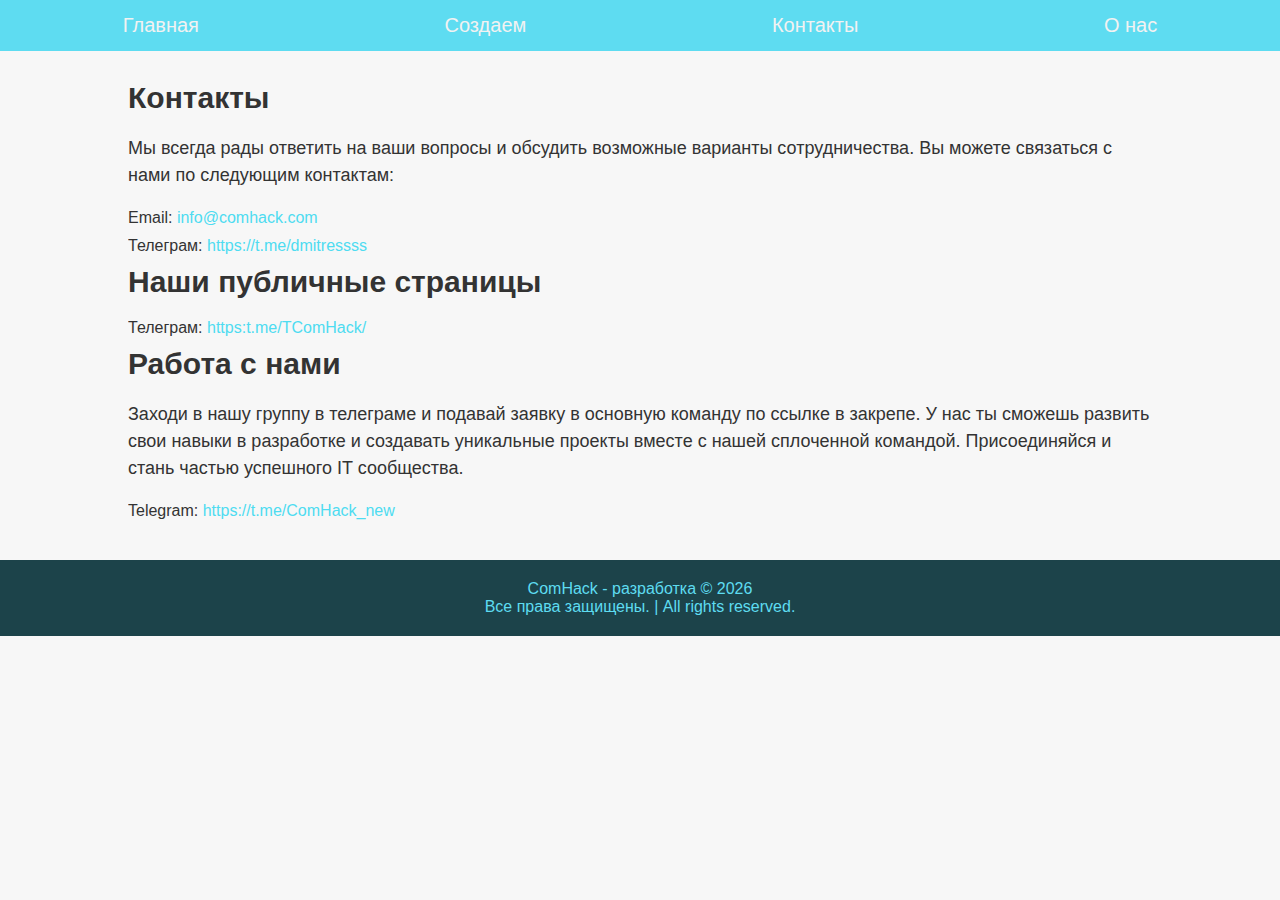
<file: contacts.html>
<!DOCTYPE html>
<html lang="en">
<head>
    <meta charset="UTF-8">
    <meta name="viewport" content="width=device-width, initial-scale=1.0">
    <title>ComHack - контакты</title>
    <style>
        /* Ваши стили здесь */

        body {
            font-family: Arial, sans-serif;
            margin: 0;
            padding: 0;
            background-color: #f7f7f7;
            color: #333333;
        }

        /* Стиль для блока "Контакты" */
        .contacts {
            max-width: 80vw;
            margin: 30px auto;
        }

        .contacts h2 {
            font-size: 30px;
            margin-bottom: 20px;
        }

        .contacts p {
            font-size: 18px;
            line-height: 1.5;
            margin-bottom: 20px;
        }

        .contacts ul {
            list-style: none;
            padding: 0;
        }

        .contacts li {
            font-size: 16px;
            margin-bottom: 10px;
        }

        .contacts a {
            color: #4edcf1;
            text-decoration: none;
            transition: color 0.3s ease;
        }

        .contacts a:hover {
            color: #3a4950;
        }
        nav{
        z-index: 100;
        width: 100vw;
        }
        *{
            margin: 0px;
            padding: 0px;
        scroll-behavior: smooth;
        overflow-x: hidden;
        }
        .topnav {
            overflow: hidden;
            background-color: rgb(94, 220, 241);
            transition: 0.5s;
            display: flex;
        justify-content: space-around;
        }
  
        .topnav a {
            color: #f2f2f2;
            text-align: center;
            padding: 14px 16px;
            text-decoration: none;
            font-size: 20px;
            transition: 0.5s;
        }
        
        .topnav a:hover {
            background-color: rgb(0, 0, 0, 0.1);
            color: black;
        }
        
        .topnav a.active {
            background-color: rgb(0, 0, 0, 0.5);
            color: white;
        }
        .topnav a.active:hover {
            background-color: #fff;
            color: black;
        }
        footer {
            font-family: Arial, sans-serif;
            background-color: rgb(28, 67, 74);
            color: rgb(94, 220, 241);
            text-align: center;
            padding-top: 20px;
            padding-bottom: 20px;
            position: absolute;
            width: 100%;
            font-size: 16px;
        }

        footer a {
            color: rgb(94, 220, 241);
            text-decoration: none;
            transition: color 0.3s ease;
            margin: 5px;
        }

        footer a:hover {
            color: rgba(94, 220, 241, 0.8);
        }
    </style>
</head>
<body>
<nav>
    <div class="topnav">
        <a href="./index.html">Главная</a>
        <a href="./we_create.html">Создаем</a>
        <a class="" href="">Контакты</a>
        <a href="./about_us.html">О нас</a>
      </div>
    </nav>
    <div class="contacts">
        <h2>Контакты</h2>
        <p>Мы всегда рады ответить на ваши вопросы и обсудить возможные варианты сотрудничества. Вы можете связаться с нами по следующим контактам:</p>
        <ul>
            <li>Email: <a href="mailto:pr@topplayyt.ru">info@comhack.com</a></li>
            <li>Телеграм: <a href="https://t.me/dmitressss">https://t.me/dmitressss</a></li>

        </ul>
        
        <h2>Наши публичные страницы</h2>
        <ul>
        <li>Телеграм: <a href="https://t.me/TComHack/">https:t.me/TComHack/</a></li>
        </ul>
        <h2>Работа с нами</h2>
        <p>Заходи в нашу группу в телеграме и подавай заявку в основную команду по ссылке в закрепе. У нас ты сможешь развить свои навыки в разработке и создавать уникальные проекты вместе с нашей сплоченной командой. Присоединяйся и стань частью успешного IT сообщества.</p>
        <ul>
            <li>Telegram: <a href="https://t.me/ComHack_new">https://t.me/ComHack_new</a></li>
        </ul>
    </div>
    
        <footer>
        <p>ComHack - разработка &copy; <span id="currentYear"></span> <br>
        
        Все права защищены. | All rights reserved.</p>
    </footer>

    <script>
        const currentYear = new Date().getFullYear();
        document.getElementById('currentYear').textContent = currentYear;
    </script>
</body>
</html>
</file>
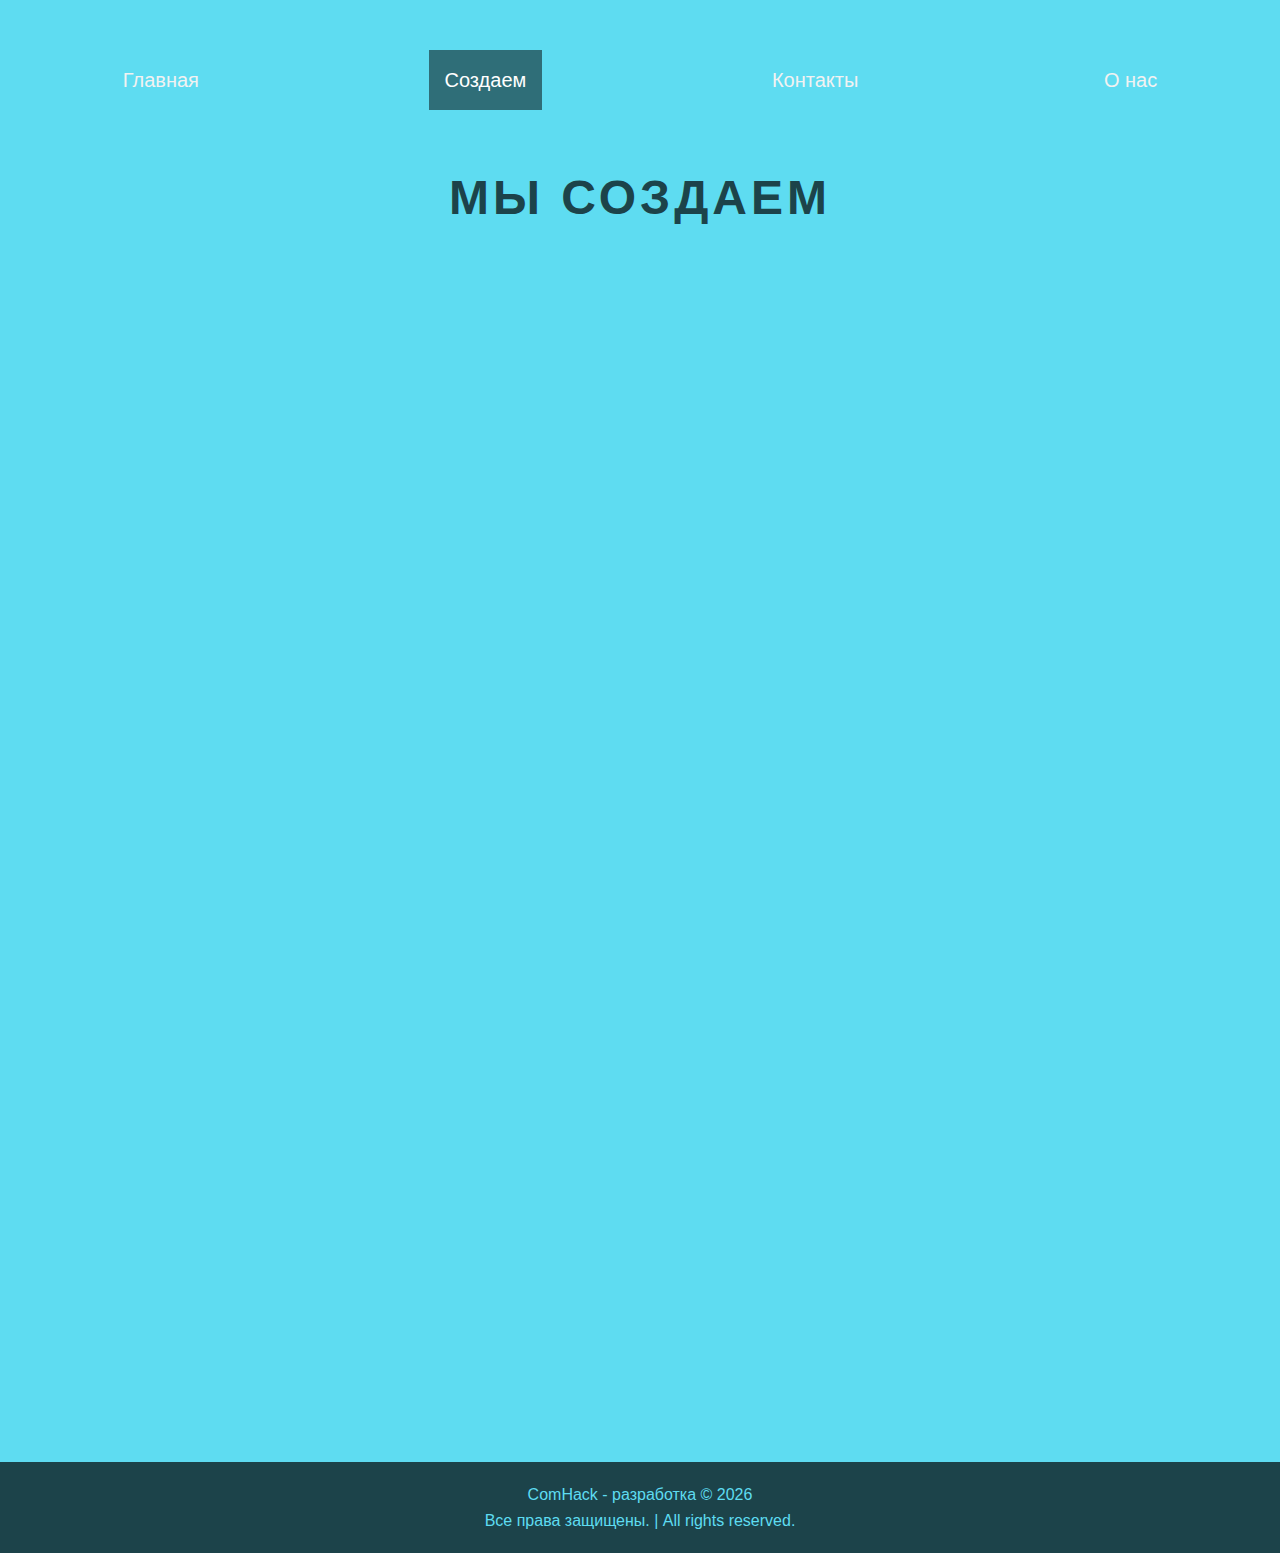
<file: we_create.html>
<!DOCTYPE html>
<html lang="en">
<head>
    <meta charset="UTF-8">
    <meta name="viewport" content="width=device-width, initial-scale=1.0">
    <title>ComHack - разработка</title>
    <style>
        body {
            font-family: 'Arial', sans-serif;
            background-color: rgb(94, 220, 241);
            color: rgb(256, 256, 256);
            font-size: 18px;
            line-height: 1.6;
            text-align: center;
            padding-top: 50px;
        }

        .project-block {
            background-color: rgb(28, 67, 74);
            color: rgb(256, 256, 256);
            padding: 30px;
            text-align: center;
            margin: 30px auto;
            max-width: 80vw;
            border-radius: 10px;
            box-shadow: 0 0 20px rgba(0, 0, 0, 0.2);
            opacity: 0;
            transform: translateY(20px);
            animation: fadeIn 1s forwards;
        }

        @keyframes fadeIn {
            to {
                opacity: 1;
                transform: translateY(0);
            }
        }

        .project-block h2 {
            margin-bottom: 20px;
            font-size: 32px;
        }

        .project-block p {
            margin-bottom: 10px;
            font-size: 18px;
        }
        h1.we__create {
  text-align: center;
  font-size: 48px;
  margin-top: 50px;
  text-transform: uppercase;
  letter-spacing: 4px;
              font-family: Arial, sans-serif;
  color: rgb(28, 67, 74);
}
nav{
    z-index: 100;
    width: 100vw;
}
*{
    margin: 0px;
    padding: 0px;
scroll-behavior: smooth;
overflow-x: hidden;
}
.topnav {
    overflow: hidden;
    background-color: rgb(94, 220, 241);
    transition: 0.5s;
    display: flex;
justify-content: space-around;
  }
  
  .topnav a {
    color: #f2f2f2;
    text-align: center;
    padding: 14px 16px;
    text-decoration: none;
    font-size: 20px;
    transition: 0.5s;
  }
  
  .topnav a:hover {
    background-color: rgb(0, 0, 0, 0.1);
    color: black;
  }
  
  .topnav a.active {
    background-color: rgb(0, 0, 0, 0.5);
    color: white;
  }
  .topnav a.active:hover {
    background-color: #fff;
    color: black;
  }

  footer {
            font-family: Arial, sans-serif;
            background-color: rgb(28, 67, 74);
            color: rgb(94, 220, 241);
            text-align: center;
            padding-top: 20px;
            padding-bottom: 20px;
            position: absolute;
            width: 100%;
            font-size: 16px;

        }

        footer a {
            color: rgb(94, 220, 241);
            text-decoration: none;
            transition: color 0.3s ease;
            margin: 5px;
        }

        footer a:hover {
            color: rgba(94, 220, 241, 0.8);
        }
    </style>
</head>
<body>
    <nav>
        <div class="topnav">
            <a href="./index.html">Главная</a>
            <a class="active" href="./we_create.html">Создаем</a>
            <a href="./contacts.html">Контакты</a>
            <a href="./about_us.html">О нас</a>
          </div>
        </nav>

    <h1 class="we__create" id="creating">Мы создаем</h1>
    <!-- ВК и Телеграм Чат-боты -->
    <div class="project-block">
        <h2>ВК и Телеграм Чат-боты</h2>
        <p>Мы создаем умные и интересные чат-боты для ВКонтакте и Telegram. Наши боты способны общаться с пользователями, предоставлять полезную информацию, а также выполнять различные задачи и команды.</p>
        <p>Мы используем современные технологии и искусственный интеллект, чтобы сделать ваши боты максимально полезными и удобными в использовании.</p>
    </div>

    <!-- Игры на Python -->
    <div class="project-block">
        <h2>Игры на Python</h2>
        <p>Наши талантливые разработчики создают увлекательные игры на языке программирования Python. Мы используем различные библиотеки и фреймворки, чтобы реализовать игровую механику, графику и звук.</p>
        <p>От классических аркад до стратегий и головоломок, мы можем создать игры на любой вкус и под любые платформы.</p>
    </div>

    <!-- Приложения на Python -->
    <div class="project-block">
        <h2>Приложения на Python</h2>
        <p>Мы разрабатываем функциональные и удобные приложения на языке программирования Python. Независимо от того, нужно ли вам приложение для решения бизнес-задач, автоматизации процессов или улучшения пользовательского опыта, мы сможем воплотить ваши идеи в реальность.</p>
        <p>Наши приложения отличаются надежностью, эффективностью и простотой использования.</p>
    </div>

    <!-- Сайты с интерактивом (JS) -->
    <div class="project-block">
        <h2>Сайты с интерактивом (JS)</h2>
        <p>Наши дизайнеры и разработчики создают современные и стильные сайты с использованием JavaScript для добавления интерактивности и динамичности.</p>
        <p>Мы уделяем особое внимание пользовательскому опыту, чтобы каждый сайт был удобным и приятным в использовании.</p>
        <p>Мы готовы реализовать различные функциональные возможности, такие как анимации, слайдеры, формы обратной связи и многое другое.</p>
    </div>
    <footer>
        <p>ComHack - разработка &copy; <span id="currentYear"></span> <br>
        
        Все права защищены. | All rights reserved.</p>
    </footer>

    <script>
        // Обновление текущего года
        const currentYear = new Date().getFullYear();
        document.getElementById('currentYear').textContent = currentYear;
    </script>
</body>
</html>
</file>
